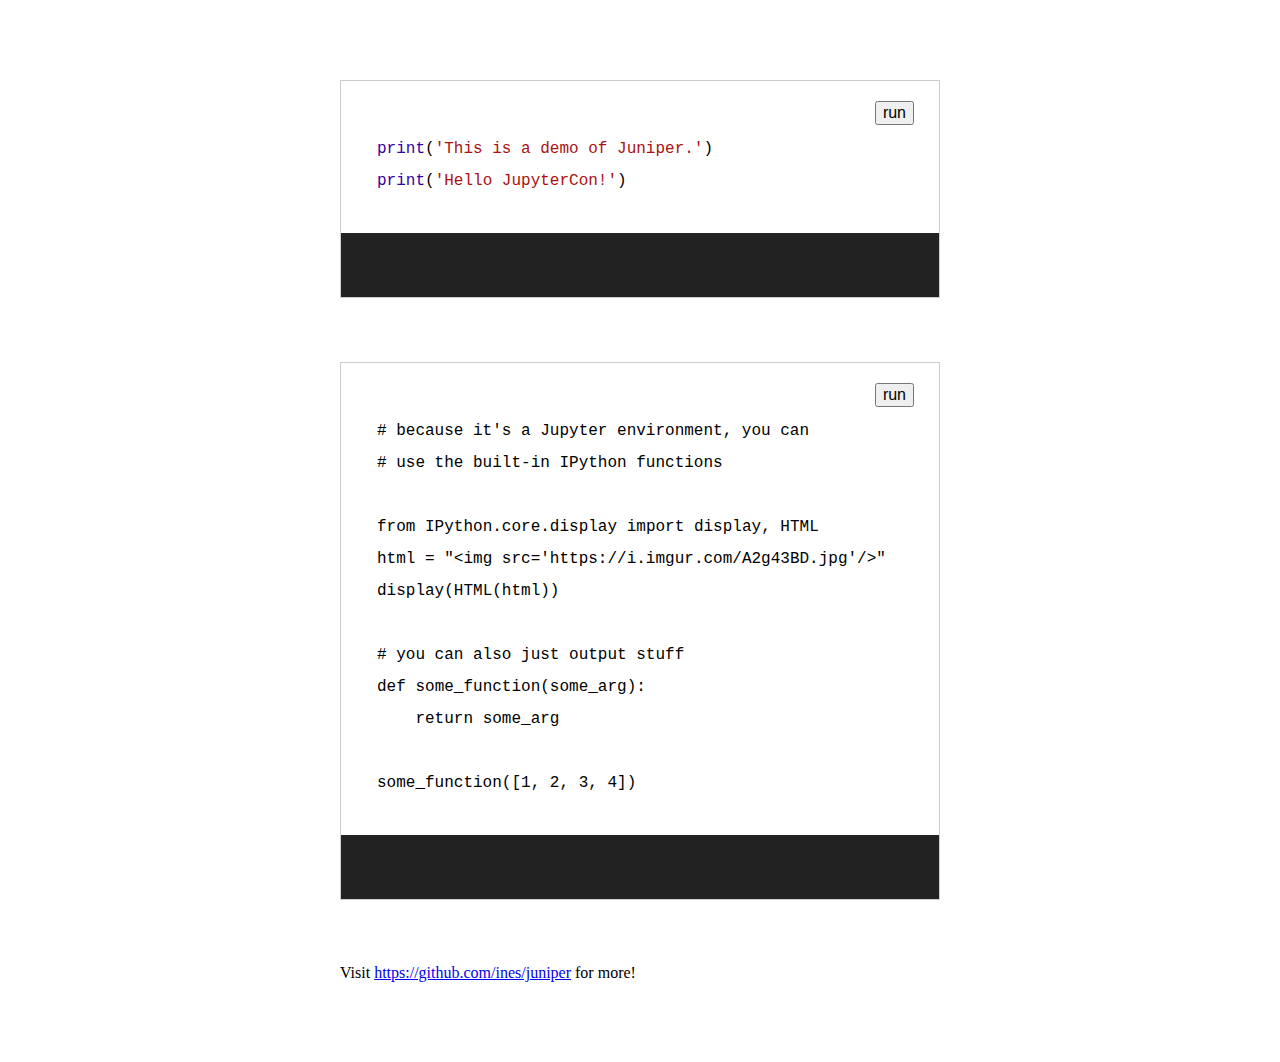
<file: juniper.html>
<!DOCTYPE html>
<html lang="en">
    <head>
        <title>Juniper Demo</title>
        <meta charset="utf-8">
        <!-- some CodeMirror themes -->
        <link rel="stylesheet" href="https://codemirror.net/theme/monokai.css" />
        <link rel="stylesheet" href="https://s3-us-west-2.amazonaws.com/s.cdpn.io/316871/summerfruit.css" />
        <link rel="stylesheet" href="https://s3-us-west-2.amazonaws.com/s.cdpn.io/316871/fairyfloss.css" />
        <!-- demo styles -->
        <style>
            .container { max-width: 600px; margin: 5rem auto; }
            .container > * { margin-bottom: 4rem; }
        </style>
    </head>
    <body>
        <div class="container">

<pre data-executable>
print('This is a demo of Juniper.')
print('Hello JupyterCon!')
</pre>

<pre data-executable data-theme="fairyfloss">
# because it's a Jupyter environment, you can
# use the built-in IPython functions

from IPython.core.display import display, HTML
html = "&lt;img src='https://i.imgur.com/A2g43BD.jpg'/&gt;"
display(HTML(html))

# you can also just output stuff
def some_function(some_arg):
    return some_arg

some_function([1, 2, 3, 4])
</pre>

Visit <a href="https://github.com/ines/juniper">https://github.com/ines/juniper</a> for more!

        </div>

        <script src="assets/juniper.min.js"></script>
        <script>
            new Juniper({
                repo: 'ines/spacy-io-binder'
            });

            // listen to status updates
            document.addEventListener('juniper', ev =>
                console.log('Status:', ev.detail.status))
        </script>

    </body>
</html>
</file>
